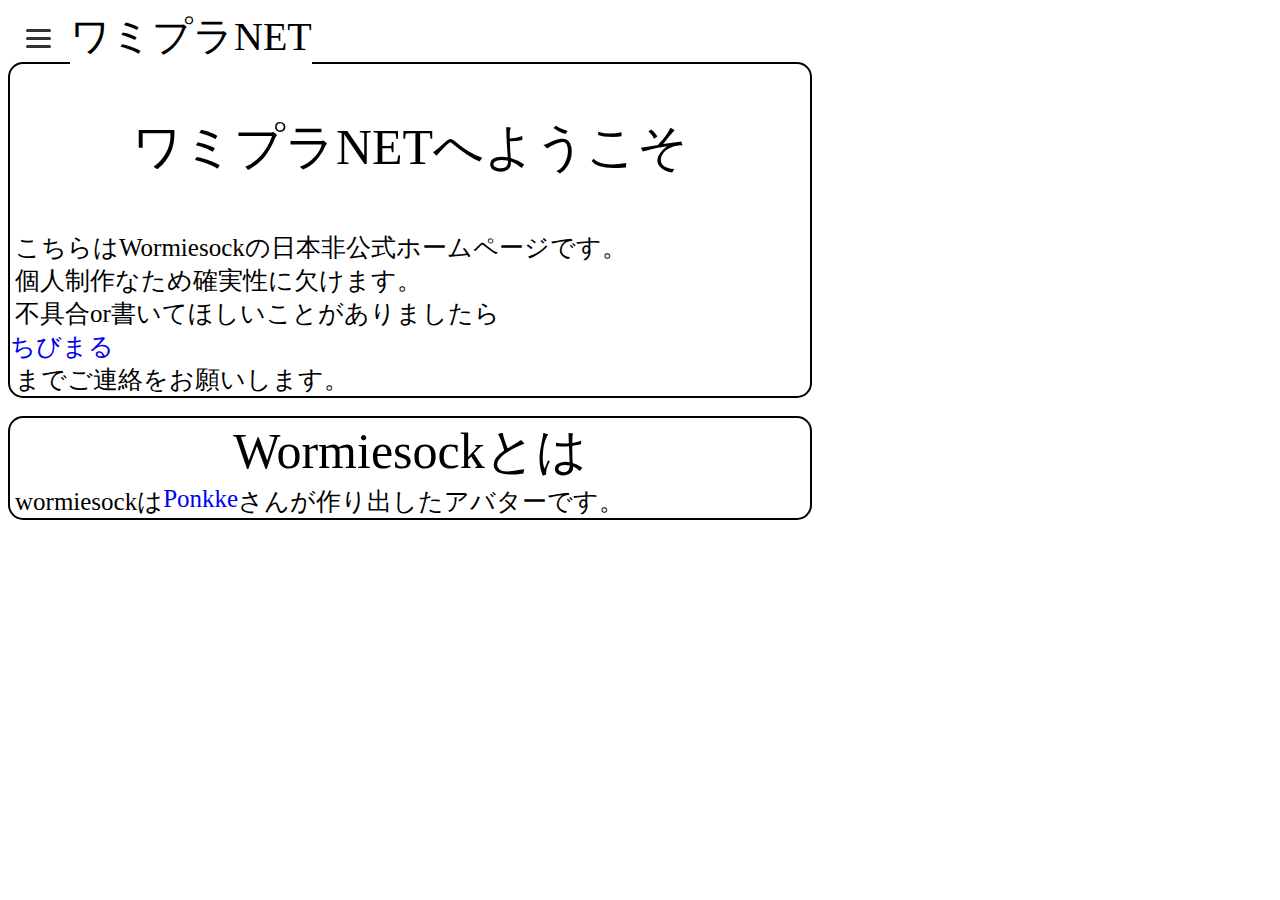
<file: index.html>
<!DOCTYPE html>
<html lang="jp">
<link rel="stylesheet" type="text/css" href="style.css">
<link rel="stylesheet" type="text/css" href="Logo.css">
<link rel="stylesheet" type="text/css" href="size.css">
<head>
    <meta charset="UTF-8">
    <meta name="viewport" content="width=device-width, initial-scale=1.0">
    <title>ワミプラNET</title>




<!--- Password: null -->





<font face="serif"><a class="Logo1" href="index.html">ワミプラNET</a></font>
<!-- ハンバーガーメニュー部分 -->
 <div class="nav">
        <!-- ハンバーガーメニューの表示・非表示を切り替えるチェックボックス -->
        <input id="drawer_input" class="drawer_hidden" type="checkbox">
    
        <!-- ハンバーガーアイコン -->
        <label for="drawer_input" class="drawer_open"><span></span></label>
    
        <!-- メニュー -->
        <nav class="nav_content">
          <ul class="nav_list">
        <li class="nav_item"><a href="index.html" class="listitem">メインページ</a></li>
        <li class="nav_item"><a href="wormKAIHEN.htm" class="listitem">wormiesock改変</a></li>
        <li class="nav_item"><a href="wormZUKAN.htm" class="listitem">wormieplanet図鑑</a></li>
        <li class="nav_item"><a href="wormREKISI.htm" class="listitem">wormiesockの歴史</a></li>
        <li class="nav_item"><a href="wormplREKISI.htm" class="listitem">wormieplanetの歴史</a></li>
          </ul>
        </nav>
</div>
</head>


<body>

    <br><br><br><dev class="yokosoBD">
    <p class="yokoso">ワミプラNETへようこそ</p>
    <p class="yokoso2">こちらはWormiesockの日本非公式ホームページです。</p>
    <p class="yokoso2">個人制作なため確実性に欠けます。</p>
    <p class="yokoso2">不具合or書いてほしいことがありましたら</p>
    <a href="https://discord.com/users/866010692019814410" class="name1">ちびまる</a>
    <p class="yokoso2">までご連絡をお願いします。</p>
    </dev>

    <br><dev class="yokosoBD1">
      <a>Wormiesockとは</a>
      <p class="yokoso2">wormiesockは<a href="https://x.com/NPonkke" class="name1">Ponkke</a>さんが作り出したアバターです。</p>
      </dev>

</body>
</html>
</file>
<file: style.css>
.Logo1{
  font-size: 40px;
  position: fixed;
  left: 70px;
  top: 9px;
  text-decoration: none;
  color: black;
  background-color: #ffffff;
}



.listitem{
    text-decoration: none;
    color: #5886e9;
}

.nav{
    position: fixed;
    top :8px;
}

.yokoso{
    font-size: 50px;
    left: 40px;
    
}

.yokosoBD{
  background-color: #fff;
    border: 2px solid black;
    border-radius: 15px;
    font-size: 50px;
    max-width: 800px; /* 最大幅 */
    min-width: 240px; /* 最小幅 */
    width: 95%;
    padding: 0.5rem;
    display: flex;
    flex-direction: column;  
    margin:0px;          /* ページ全体のmargin */
    padding:0px;         /* ページ全体のpadding */
    text-align:center;   /* 下記のautoに未対応用のセンタリング */
}

.yokosoBD1{
  background-color: #fff;
    border: 2px solid black;
    border-radius: 15px;
    font-size: 50px;
    max-width: 800px; /* 最大幅 */
    min-width: 240px; /* 最小幅 */
    width: 95%;
    padding: 0.5rem;
    display: flex;
    flex-direction: column;  
    margin:0px;          /* ページ全体のmargin */
    padding:0px;         /* ページ全体のpadding */
    text-align:center;   /* 下記のautoに未対応用のセンタリング */
}

.yokoso2{
  font-size: 25px;
  display: flex;
  margin: 0px;
  margin-left: 5px;
}

.name1{
  text-decoration: none;
  display: flex;
  margin: 0px;
  font-size:25px;
}






/* チェックボックスを非表示にする */
.drawer_hidden {
    display: none;
  }
  
  /* ハンバーガーアイコンの設置スペース */
  .drawer_open {
    display: flex;
    height: 60px;
    width: 60px;
    justify-content: center;
    align-items: center;
    position: fixed;
    z-index: 100;/* 重なり順を一番上にする */
    cursor: pointer;
  }
  
  /* ハンバーガーメニューのアイコン */
  .drawer_open span,
  .drawer_open span:before,
  .drawer_open span:after {
    content: '';
    display: block;
    height: 3px;
    width: 25px;
    border-radius: 3px;
    background: #333;
    transition: 0.5s;
    position: absolute;
  }
  
  /* 三本線の一番上の棒の位置調整 */
  .drawer_open span:before {
    bottom: 8px;
  }
  
  /* 三本線の一番下の棒の位置調整 */
  .drawer_open span:after {
    top: 8px;
  }
  
  /* アイコンがクリックされたら真ん中の線を透明にする */
  #drawer_input:checked ~ .drawer_open span {
    background: rgba(255, 255, 255, 0);
  }
  
  /* アイコンがクリックされたらアイコンが×印になように上下の線を回転 */
  #drawer_input:checked ~ .drawer_open span::before {
    bottom: 0;
    transform: rotate(45deg);
  }
  
  #drawer_input:checked ~ .drawer_open span::after {
    top: 0;
    transform: rotate(-45deg);
  }
    
  /* メニューのデザイン*/
  .nav_content {
    width: 100%;
    height: 100%;
    position: fixed;
    top: 60px;
    left: 100%; /* メニューを画面の外に飛ばす */
    z-index: 99;
    background: #fff;
    transition: .5s;
  }
  
  /* メニュー黒ポチを消す */
  .nav_list {
    list-style: none;
    
  }
  
  /* アイコンがクリックされたらメニューを表示 */
  #drawer_input:checked ~ .nav_content {
    left: 0;/* メニューを画面に入れる */
  }
</file>
<file: Logo.css>
.Logo1{
    font-size: 40px;
    position: fixed;
    left: 70px;
    top: 9px;
    text-decoration: none;
    color: black;
}

.nav{
    position: fixed;
    top :8px;
}

.listitem{
    text-decoration: none;
    color: #5886e9;
}

/* チェックボックスを非表示にする */
.drawer_hidden {
    display: none;
  }
  
  /* ハンバーガーアイコンの設置スペース */
  .drawer_open {
    display: flex;
    height: 60px;
    width: 60px;
    justify-content: center;
    align-items: center;
    position: fixed;
    z-index: 100;/* 重なり順を一番上にする */
    cursor: pointer;
  }
  
  /* ハンバーガーメニューのアイコン */
  .drawer_open span,
  .drawer_open span:before,
  .drawer_open span:after {
    content: '';
    display: block;
    height: 3px;
    width: 25px;
    border-radius: 3px;
    background: #333;
    transition: 0.5s;
    position: absolute;
  }
  
  /* 三本線の一番上の棒の位置調整 */
  .drawer_open span:before {
    bottom: 8px;
  }
  
  /* 三本線の一番下の棒の位置調整 */
  .drawer_open span:after {
    top: 8px;
  }
  
  /* アイコンがクリックされたら真ん中の線を透明にする */
  #drawer_input:checked ~ .drawer_open span {
    background: rgba(255, 255, 255, 0);
  }
  
  /* アイコンがクリックされたらアイコンが×印になように上下の線を回転 */
  #drawer_input:checked ~ .drawer_open span::before {
    bottom: 0;
    transform: rotate(45deg);
  }
  
  #drawer_input:checked ~ .drawer_open span::after {
    top: 0;
    transform: rotate(-45deg);
  }
    
  /* メニューのデザイン*/
  .nav_content {
    width: 100%;
    height: 100%;
    position: fixed;
    top: 60px;
    left: 100%; /* メニューを画面の外に飛ばす */
    z-index: 99;
    background: #fff;
    transition: .5s;
  }
  
  /* メニュー黒ポチを消す */
  .nav_list {
    list-style: none;
    
  }
  
  /* アイコンがクリックされたらメニューを表示 */
  #drawer_input:checked ~ .nav_content {
    left: 0;/* メニューを画面に入れる */
  }
</file>
<file: size.css>
html{
    max-width: 100%; /* 最大幅 */
    min-width: 240px; /* 最小幅 */
    width: 100%;
}

.zukan{
    margin:0px;          /* ページ全体のmargin */
    padding:0px;         /* ページ全体のpadding */
    text-align:center;   /* 下記のautoに未対応用のセンタリング */
}

.listitem{
    font-size:25px;
}

.wormtex{
    max-width: 512px; /* 最大幅 */
    max-height: 512px;
    min-width: 128px; /* 最小幅 */
    min-height: 128px;
    width: 95%;

    width: min(95vw, 95vh * 0.75);  /* 横幅の計算 */
    height: min(95vh, 95vw / 0.75); /* 縦幅の計算 */ 

}
</file>
